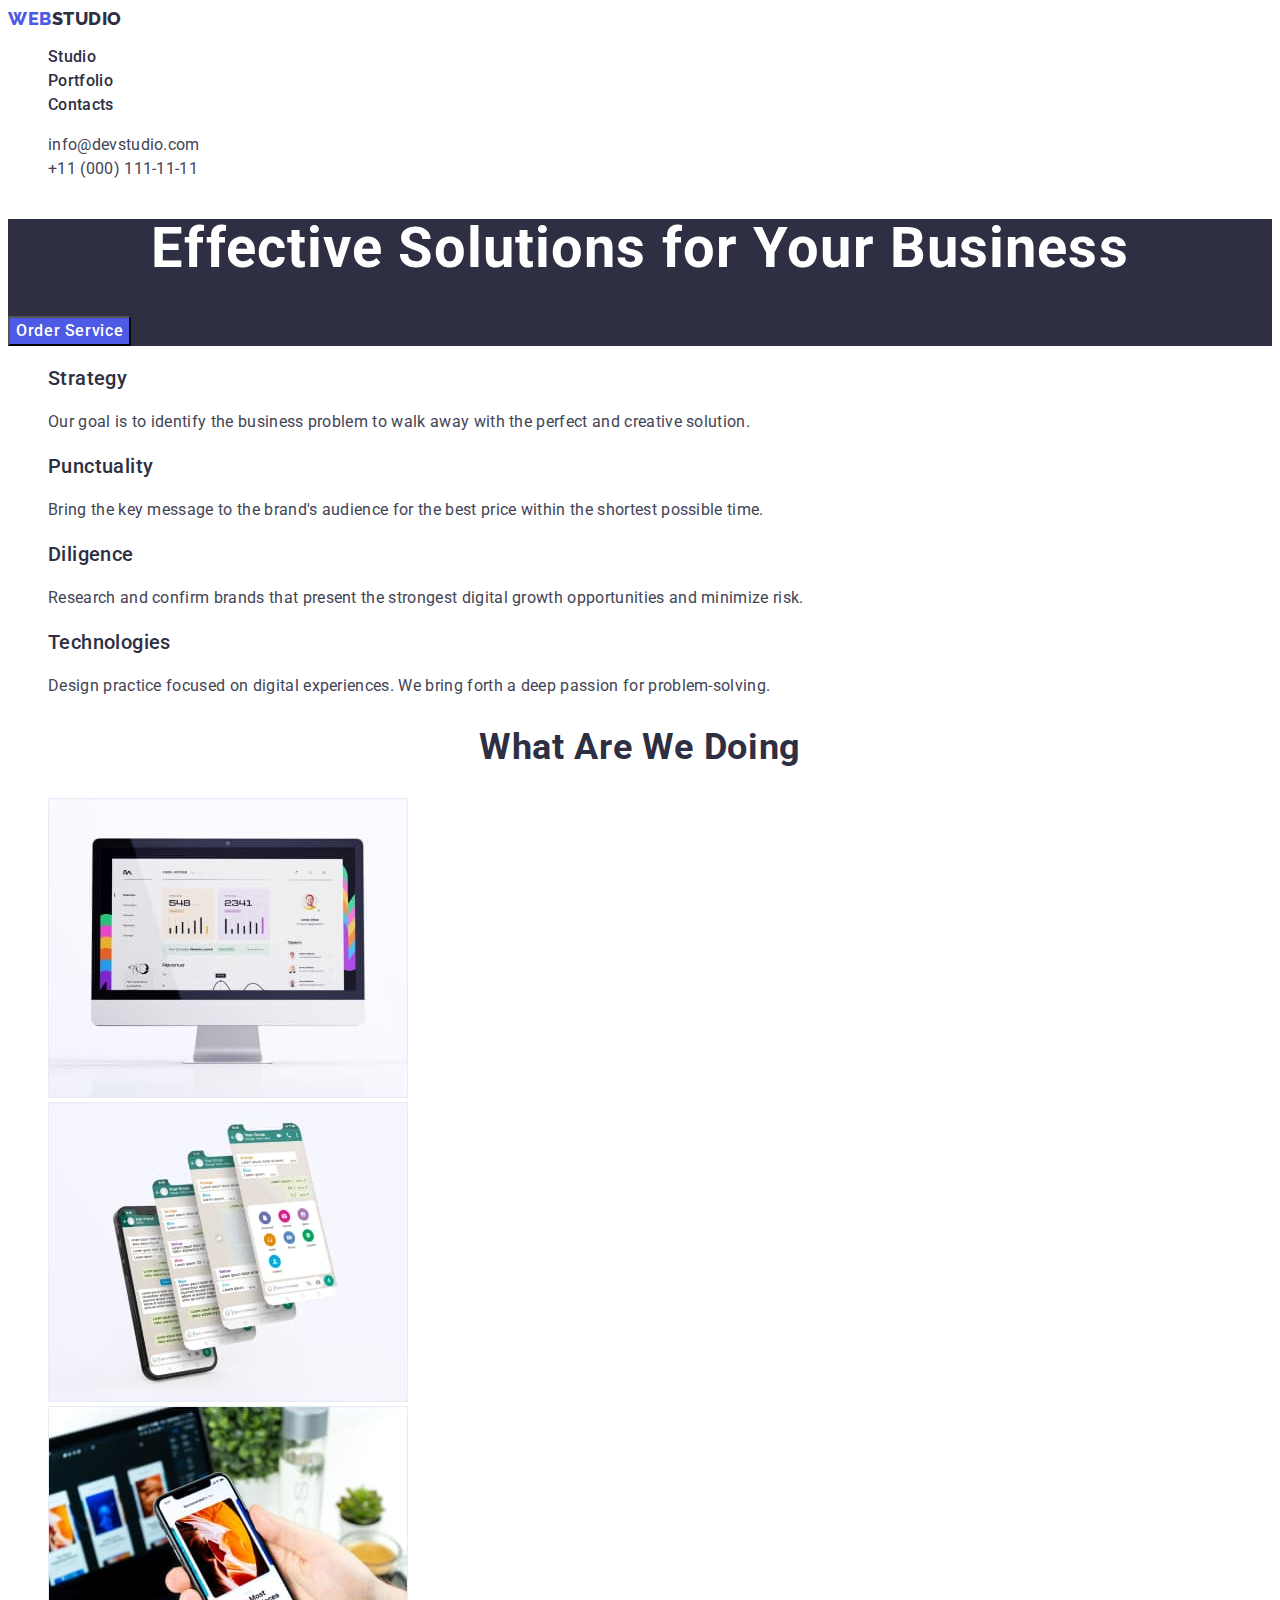
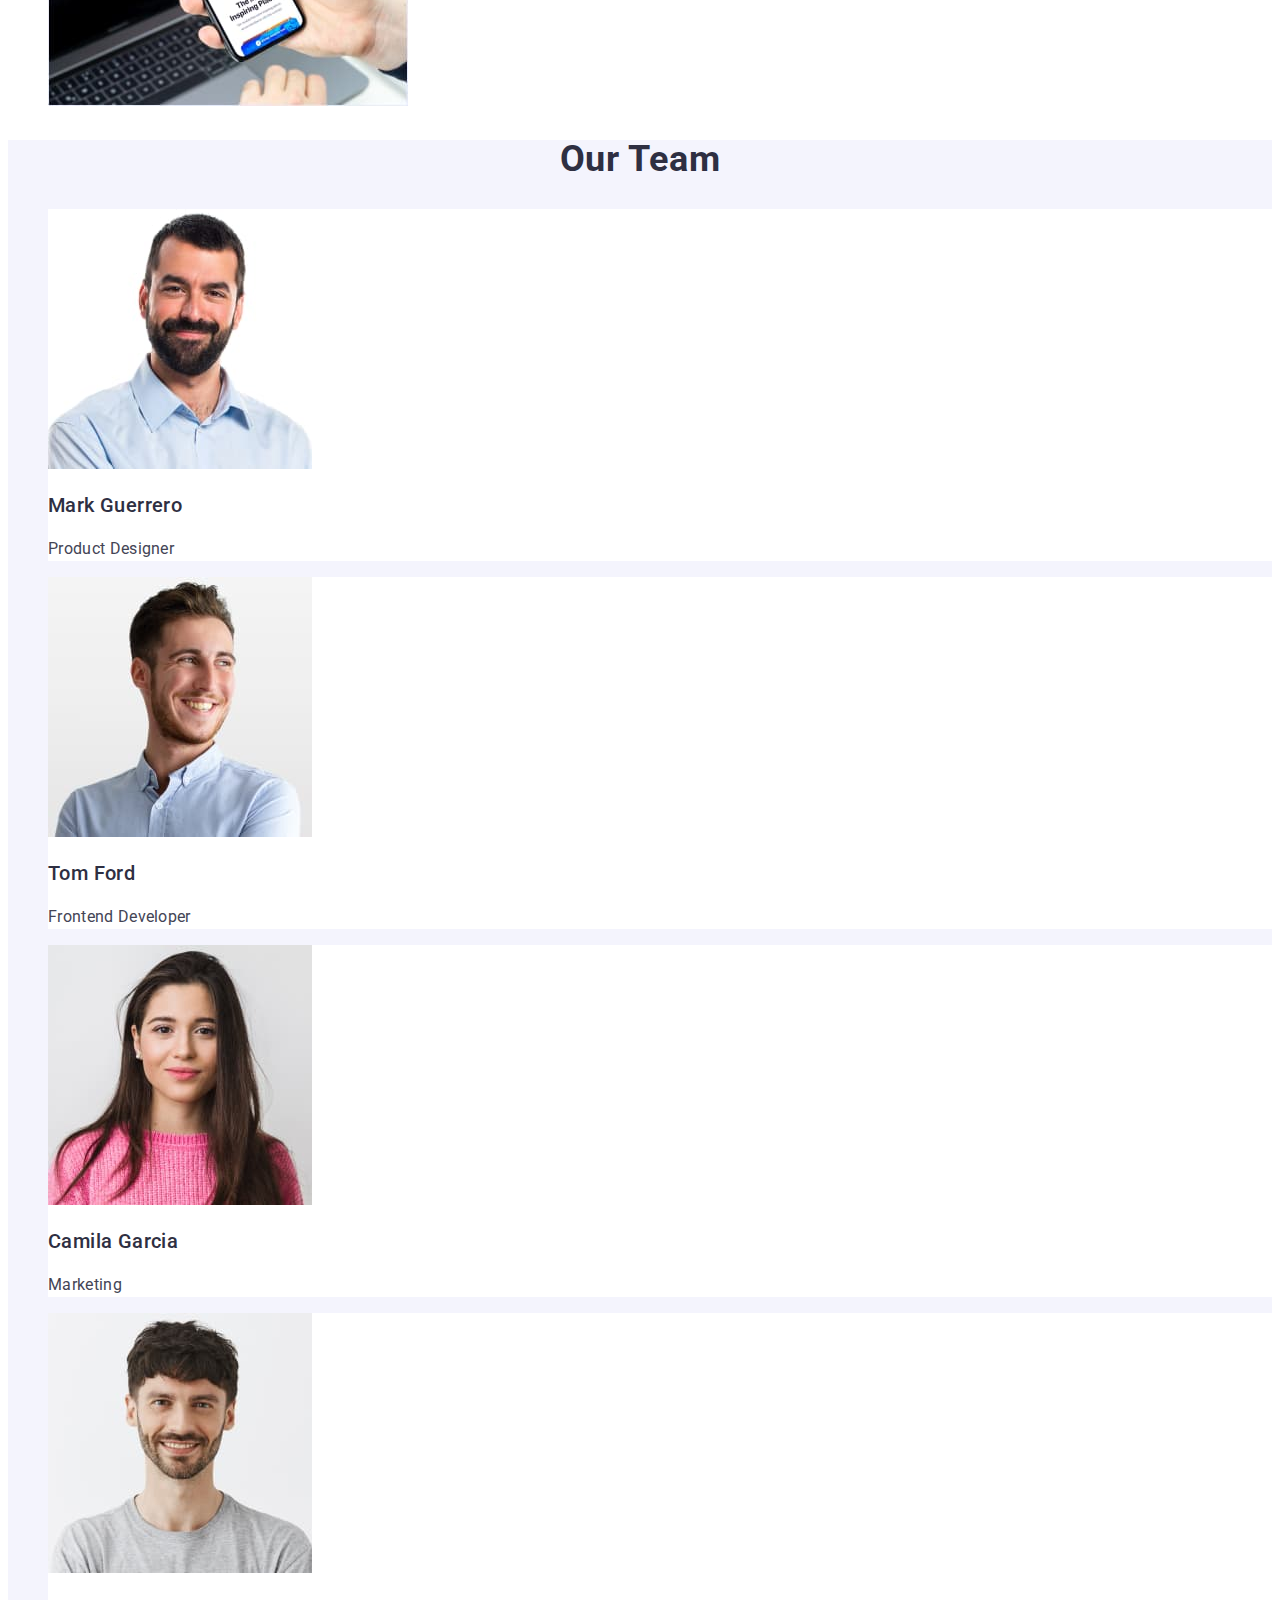
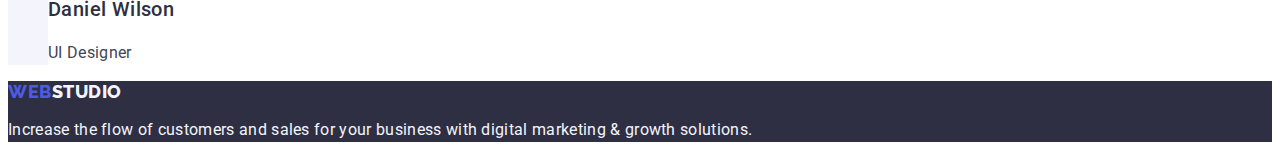
<file: index.html>
<!DOCTYPE html>
<html lang="en">
  <head>
    <meta charset="UTF-8" />
    <meta http-equiv="X-UA-Compatible" content="IE=edge" />
    <meta name="viewport" content="width=device-width, initial-scale=1.0" />
    <title>goit-home-work-01</title>
    <link rel="stylesheet" href="./css/style.css" />
    <link rel="preconnect" href="https://fonts.googleapis.com" />
    <link rel="preconnect" href="https://fonts.gstatic.com" crossorigin />
    <link
      href="https://fonts.googleapis.com/css2?family=Raleway:wght@800&family=Roboto:wght@400;500;700&display=swap"
      rel="stylesheet"
    />
  </head>
  <body>
    <!--HEADER-->
    <header>
      <nav>
        <a class="logo link" href="./index.html">
          Web<span class="linkcolor">Studio</span>
        </a>
        <ul class="list">
          <li>
            <a class="list-type link" href="./index.html">Studio</a>
          </li>
          <li>
            <a class="list-type link" href="./portfolio.html" target="_self"
              >Portfolio</a
            >
          </li>
          <li>
            <a class="list-type link" href="">Contacts</a>
          </li>
        </ul>
      </nav>
      <address class="adresslink">
        <ul class="list">
          <li>
            <a class="title-text link" href="mailto:info@devstudio.com"
              >info@devstudio.com</a
            >
          </li>
          <li>
            <a class="title-text link" href="tel:+110001111111"
              >+11 (000) 111-11-11</a
            >
          </li>
        </ul>
      </address>
    </header>
    <!--Main-->
    <main>
      <!--Hero image-->
      <section class="hero">
        <h1 class="herotext">Effective Solutions for Your Business</h1>
        <button class="herobutton" type="button">Order Service</button>
      </section>
      <!--Section 1-->
      <section>
        <h2 hidden>.</h2>
        <ul class="list">
          <li>
            <h3 class="title">Strategy</h3>
            <p class="text">
              Our goal is to identify the business problem to walk away with the
              perfect and creative solution.
            </p>
          </li>
          <li>
            <h3 class="title">Punctuality</h3>
            <p class="text">
              Bring the key message to the brand's audience for the best price
              within the shortest possible time.
            </p>
          </li>
          <li>
            <h3 class="title">Diligence</h3>
            <p class="text">
              Research and confirm brands that present the strongest digital
              growth opportunities and minimize risk.
            </p>
          </li>
          <li>
            <h3 class="title">Technologies</h3>
            <p class="text">
              Design practice focused on digital experiences. We bring forth a
              deep passion for problem-solving.
            </p>
          </li>
        </ul>
      </section>
      <section class="section2">
        <h2 class="we-make">What are we doing</h2>
        <ul class="list">
          <li>
            <img
              src="./images/img_1.jpg"
              alt="Desktop"
              width="360"
              height="300"
            />
          </li>
          <li>
            <img
              src="./images/img_2.jpg"
              alt="Differen pages"
              width="360"
              height="300"
            />
          </li>
          <li>
            <img
              src="./images/img_3.jpg"
              alt="Phone main page"
              width="360"
              height="300"
            />
          </li>
        </ul>
      </section>
      <section class="sectionthree">
        <h2 class="we-make">Our Team</h2>
        <ul class="list">
          <li class="staff">
            <img
              src="./images/mark_guerrero.jpg"
              alt="Mark Guerrero Product Designer"
              width="264"
              height="260"
            />
            <h3 class="team">Mark Guerrero</h3>
            <p class="rank">Product Designer</p>
          </li>
          <li class="staff">
            <img
              src="./images/tom_ford.jpg"
              alt="Tom Ford Frontend Developer"
              width="264"
              height="260"
            />
            <h3 class="team">Tom Ford</h3>
            <p class="rank">Frontend Developer</p>
          </li>
          <li class="staff">
            <img
              src="./images/camila_garcia.jpg"
              alt="Camila Garcia Marketing"
              width="264"
              height="260"
            />
            <h3 class="team">Camila Garcia</h3>
            <p class="rank">Marketing</p>
          </li>
          <li class="staff">
            <img
              src="./images/daniel_wilson.jpg"
              alt="Daniel Wilson UI Designer"
              width="264"
              height="260"
            />
            <h3 class="team">Daniel Wilson</h3>
            <p class="rank">UI Designer</p>
          </li>
        </ul>
      </section>
    </main>
    <!--Footer-->
    <footer class="footer">
      <a class="logo link" href="./index.html">
        Web<span class="footer-logo">Studio</span>
      </a>
      <p class="footer-text">
        Increase the flow of customers and sales for your business with digital
        marketing & growth solutions.
      </p>
    </footer>
  </body>
</html>
</file>
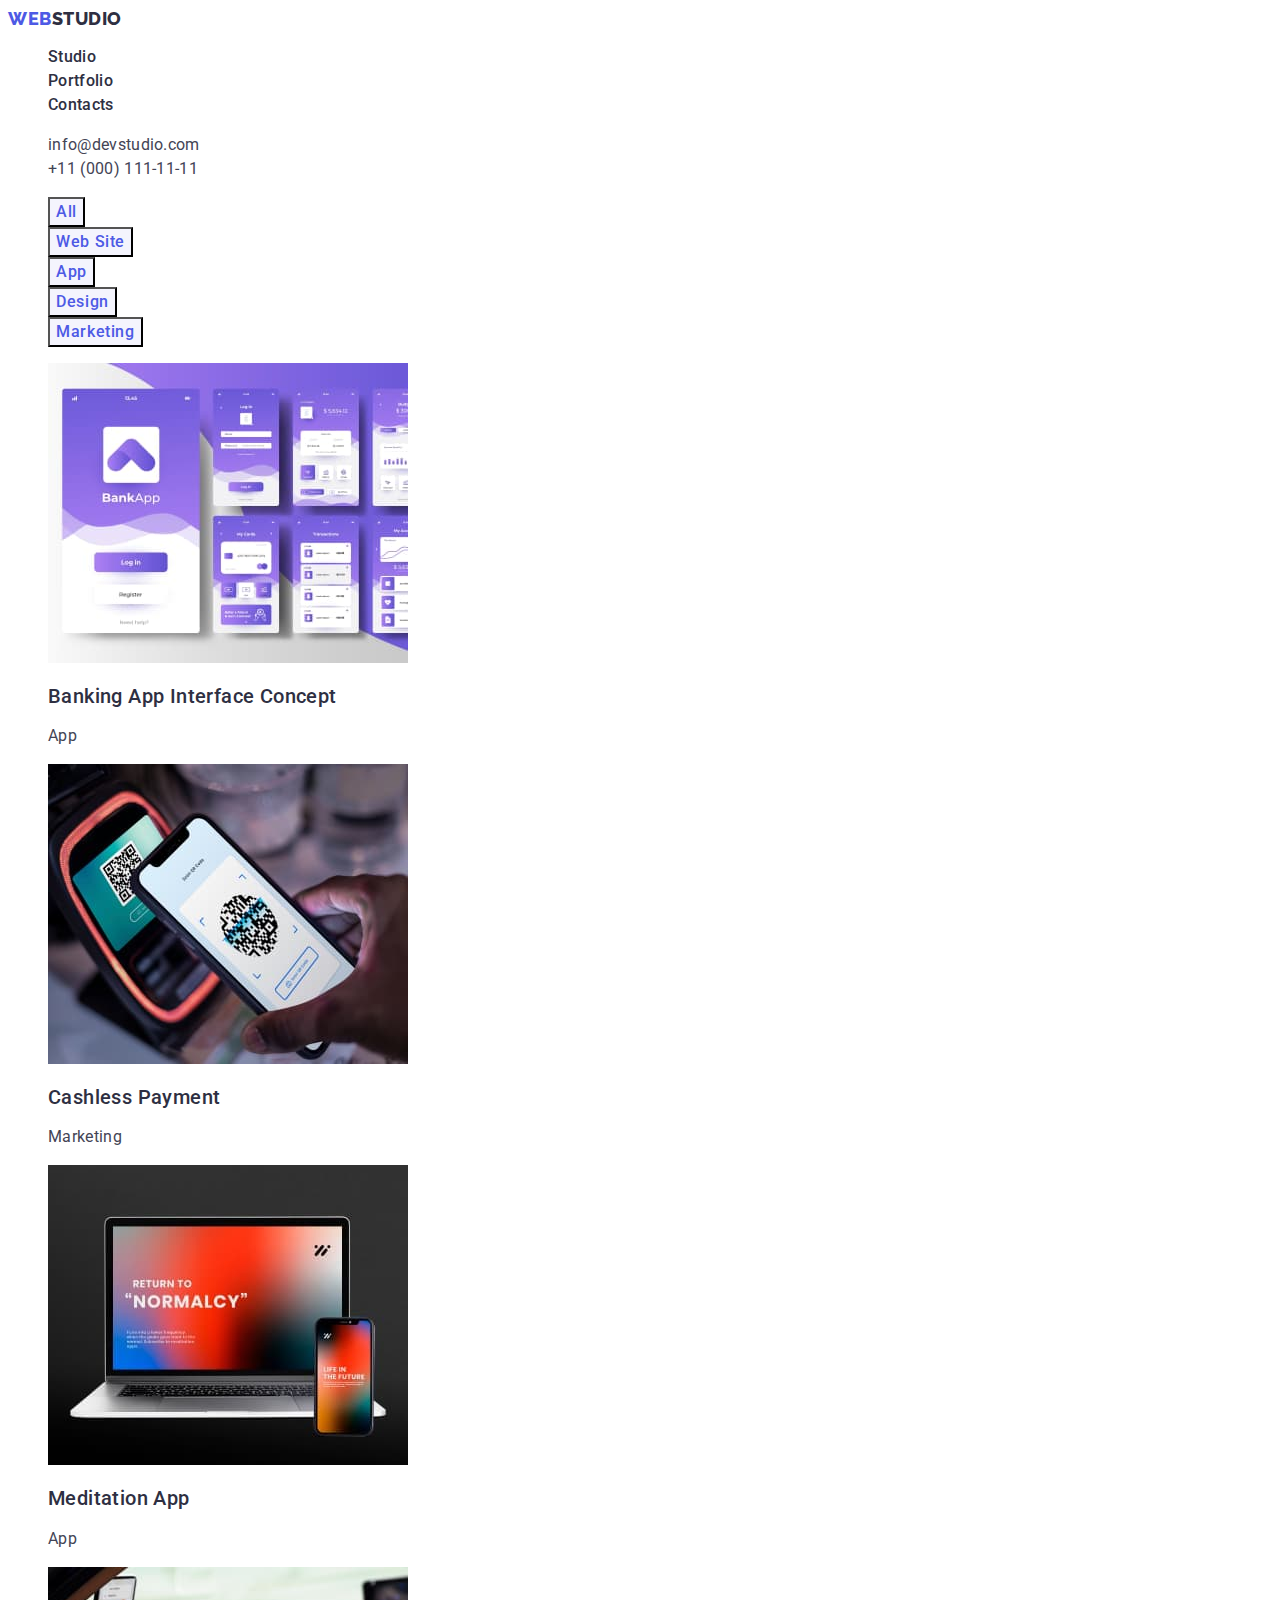
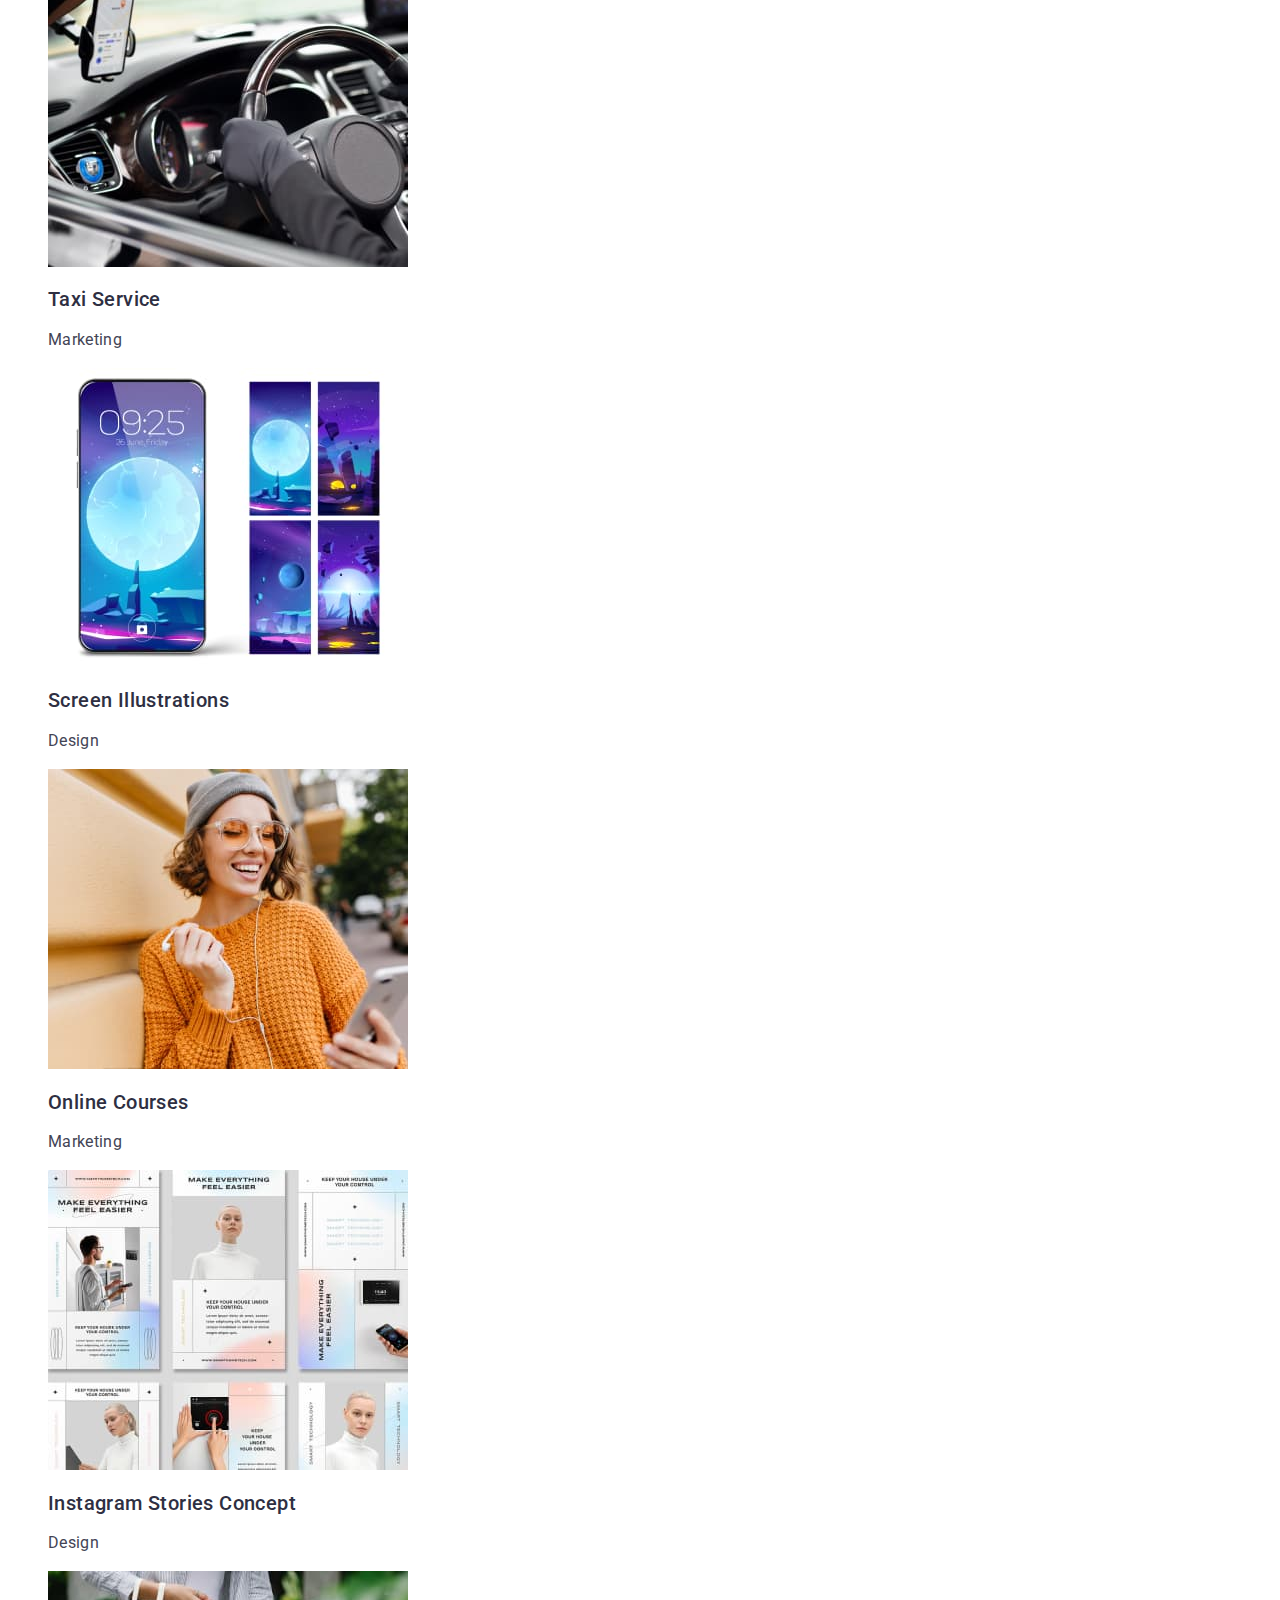
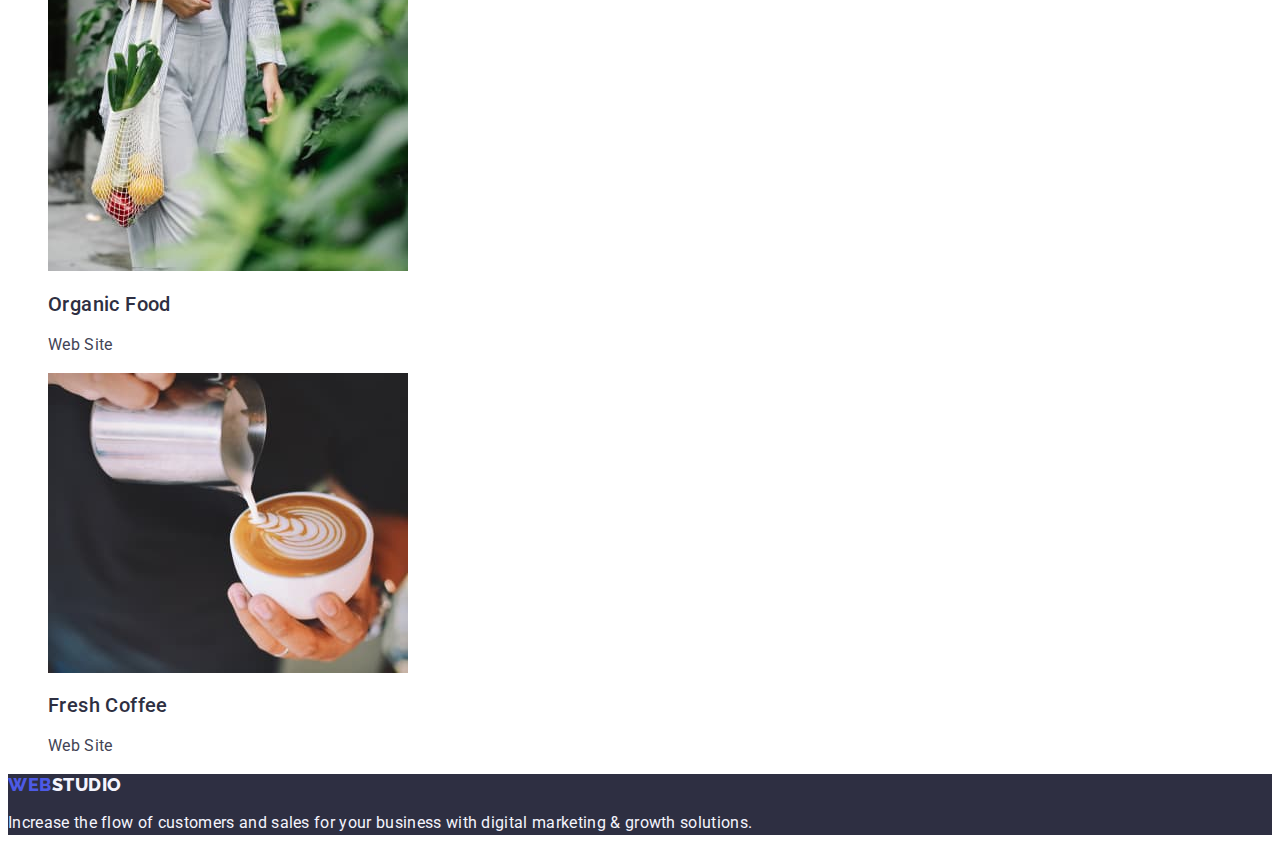
<file: portfolio.html>
<!DOCTYPE html>
<html lang="en">
  <head>
    <meta charset="UTF-8" />
    <meta http-equiv="X-UA-Compatible" content="IE=edge" />
    <meta name="viewport" content="width=device-width, initial-scale=1.0" />
    <title>Portfolio</title>
    <link rel="stylesheet" href="./css/style.css" />
    <link rel="preconnect" href="https://fonts.googleapis.com" />
    <link rel="preconnect" href="https://fonts.gstatic.com" crossorigin />
    <link
      href="https://fonts.googleapis.com/css2?family=Raleway:wght@800&family=Roboto:wght@400;500;700&display=swap"
      rel="stylesheet"
    />
  </head>
  <body>
    <!--HEADER-->
    <header>
      <nav>
        <a class="logo link" href="./index.html">
          Web<span class="linkcolor">Studio</span>
        </a>
        <ul class="list">
          <li>
            <a class="list-type link" href="./index.html">Studio</a>
          </li>
          <li>
            <a class="list-type link" href="./portfolio.html">Portfolio</a>
          </li>
          <li>
            <a class="list-type link" href="">Contacts</a>
          </li>
        </ul>
      </nav>
      <address class="adresslink">
        <ul class="list">
          <li>
            <a class="title-text link" href="mailto:info@devstudio.com"
              >info@devstudio.com</a
            >
          </li>
          <li>
            <a class="title-text link" href="tel:+110001111111"
              >+11 (000) 111-11-11</a
            >
          </li>
        </ul>
      </address>
    </header>
    <main>
      <section>
        <h1 hidden>.</h1>
        <ul class="list">
          <li>
            <button type="button" class="btn-first">All</button>
          </li>
          <li>
            <button type="button" class="btn-first">Web Site</button>
          </li>
          <li>
            <button type="button" class="btn-first">App</button>
          </li>
          <li>
            <button type="button" class="btn-first">Design</button>
          </li>
          <li>
            <button type="button" class="btn-first">Marketing</button>
          </li>
        </ul>
        <ul class="list">
          <li>
            <a class="link">
              <img
                src="./images/bankapp.jpg"
                alt="bankapp"
                width="360"
                height="300"
              />
              <h2 class="title">Banking App Interface Concept</h2>
              <p class="text">App</p></a
            >
          </li>
          <li>
            <a class="link">
              <img
                src="./images/cashless_payment.jpg"
                alt="cashless payment"
                width="360"
                height="300"
              />
              <h2 class="title">Cashless Payment</h2>
              <p class="text">Marketing</p></a
            >
          </li>
          <li>
            <a class="link">
              <img
                src="./images/meditation_app.jpg"
                alt="meditation app"
                width="360"
                height="300"
              />
              <h2 class="title">Meditation App</h2>
              <p class="text">App</p></a
            >
          </li>
          <li>
            <a class="link">
              <img
                src="./images/taxi_service.jpg"
                alt="taxi service"
                width="360"
                height="300"
              />
              <h2 class="title">Taxi Service</h2>
              <p class="text">Marketing</p></a
            >
          </li>
          <li>
            <a class="link">
              <img
                src="./images/screen_illustration.jpg"
                alt="screen illustration"
                width="360"
                height="300"
              />
              <h2 class="title">Screen Illustrations</h2>
              <p class="text">Design</p></a
            >
          </li>
          <li>
            <a class="link">
              <img
                src="./images/online_courses.jpg"
                alt="online courses"
                width="360"
                height="300"
              />
              <h2 class="title">Online Courses</h2>
              <p class="text">Marketing</p></a
            >
          </li>
          <li>
            <a class="link">
              <img
                src="./images/instagram_stories_concept.jpg"
                alt="instgram
            stories concept"
                width="360"
                height="300"
              />
              <h2 class="title">Instagram Stories Concept</h2>
              <p class="text">Design</p></a
            >
          </li>
          <li>
            <a class="link">
              <img
                src="./images/organic_food.jpg"
                alt="organic food"
                width="360"
                height="300"
              />
              <h2 class="title">Organic Food</h2>
              <p class="text">Web Site</p></a
            >
          </li>
          <li>
            <a class="link">
              <img
                src="./images/fresh_coffee.jpg"
                alt="fresh coffee"
                width="360"
                height="300"
              />
              <h2 class="title">Fresh Coffee</h2>
              <p class="text">Web Site</p></a
            >
          </li>
        </ul>
      </section>
    </main>
    <footer class="footer">
      <a class="logo link" href="./index.html">
        Web<span class="footer-logo">Studio</span>
      </a>
      <p class="footer-text">
        Increase the flow of customers and sales for your business with digital
        marketing & growth solutions.
      </p>
    </footer>
  </body>
</html>
</file>
<file: css/style.css>
:root {
 --color-white:#FFFFFF;
 --background-color:#2E2F42;
 --web-button-color:#4D5AE5;
 --focus-color:#404BBF;
 --text-color:#434455;
 --footer:#F4F4FD;
 --buttons-color:#E7E9FC;
}

body {
    background-color: var(--color-white);
    font-family: "Roboto", sans-serif;
    color:#434455;
}
.link {
    text-decoration: none;
}
.logo  {
    font-family: "Raleway",sans-serif;
    font-weight: 800;
    font-size: 18px;
    line-height: 1.17;
    letter-spacing: 0.03em;
    text-transform: uppercase;
    color: var(--web-button-color);
    }
.linkcolor {
    color: var(--background-color);
}
    

.footer-logo {
    color:var(--footer);
}
.link-footer {
    color: var(--color-white);
    text-decoration: none;
    }
.list {
    list-style: none;
}

.list-type {
    color: var(--background-color);
    font-size:16px;
    font-weight:500;
    line-height: 1.5;
    letter-spacing: 0.02em;
}

.list-type:hover,
.list-type:focus {
    color: var(--focus-color);
}

.adresslink {
    font-style: normal;
}

.adress {
    color: var(--text-color);
    font-style: normal;
    font-size: 16px;
    font-weight: 400;
    line-height: 1.5;
    letter-spacing: 0.02em;
}
.adress:hover,
.adress:focus {
    color: var(--focus-color);
}

.hero {
    background-color: var(--background-color);
}
.herotext {
    font-weight: 700;
    font-size: 56px;
    line-height: 1.07;
    text-align: center;
    letter-spacing: 0.02em;
    color: var(--color-white);
}
.herobutton {
    cursor: pointer;
    background: var(--web-button-color);
    font-family: "Roboto", sans-serif;
    font-weight: 500;
    font-size: 16px;
    line-height: 1.5;
    letter-spacing: 0.04em;
    color: var(--color-white);
}
.herobutton:hover,
.herobutton:focus {
    background-color:var(--focus-color);
}

.title {
    font-weight: 500;
    font-size: 20px;
    line-height: 1.2;
    letter-spacing: 0.02em;
    color: var(--background-color);
}
.text {
    font-size: 16px;
    line-height: 1.5;
    letter-spacing: 0.02em;
    color: var(--text-color);
}
.title-text {
    font-size: 16px;
    line-height: 1.5;
    letter-spacing: 0.02em;
    color: var(--text-color);
}
.title-text:hover,
.title-text:focus {
    color: var(--focus-color);
}
.we-make {
    color: var(--background-color);
    font-size:  36px;
    text-align: center;
    line-height: 1.11;
    font-weight:: 700;
    letter-spacing: 0.02em;
    text-transform: capitalize;
}

.sectionthree {
    background-color: var(--footer);
}
.staff {
    background-color: var(--color-white);
}

.team {
    font-weight: 500;
    font-size: 20px;
    line-height: 1.2;
    letter-spacing: 0.02em;
    color: var(--background-color);
}
.rank {
    font-weight: 400;
    font-size: 16px;
    line-height: 1.5;
    letter-spacing: 0.02em;
    color: var(--text-color);
}

.btn-first {
    font-family: "Roboto", sans-serif;
    font-weight: 500;
    font-size: 16px;
    line-height: 1.5;
    letter-spacing: 0.04em;
    color: var(--web-button-color);
    background-color: var(--footer);
    cursor: pointer;
}
.btn-first:hover,
.btn-first:focus {
    color: #FFFFFF;
    background-color: var(--focus-color);
}

.footer {
    background-color: var(--background-color);
    font-family: "Roboto", sans-serif;
    font-weight: 400;
    font-size: 18px;
    line-height: 1.17;
    letter-spacing: 0.03em;
    
}

.footer-text {
    font-weight: 400;
    font-size: 16px;
    line-height: 1.5;
    letter-spacing: 0.02em;
    color: var(--footer);
}
</file>
